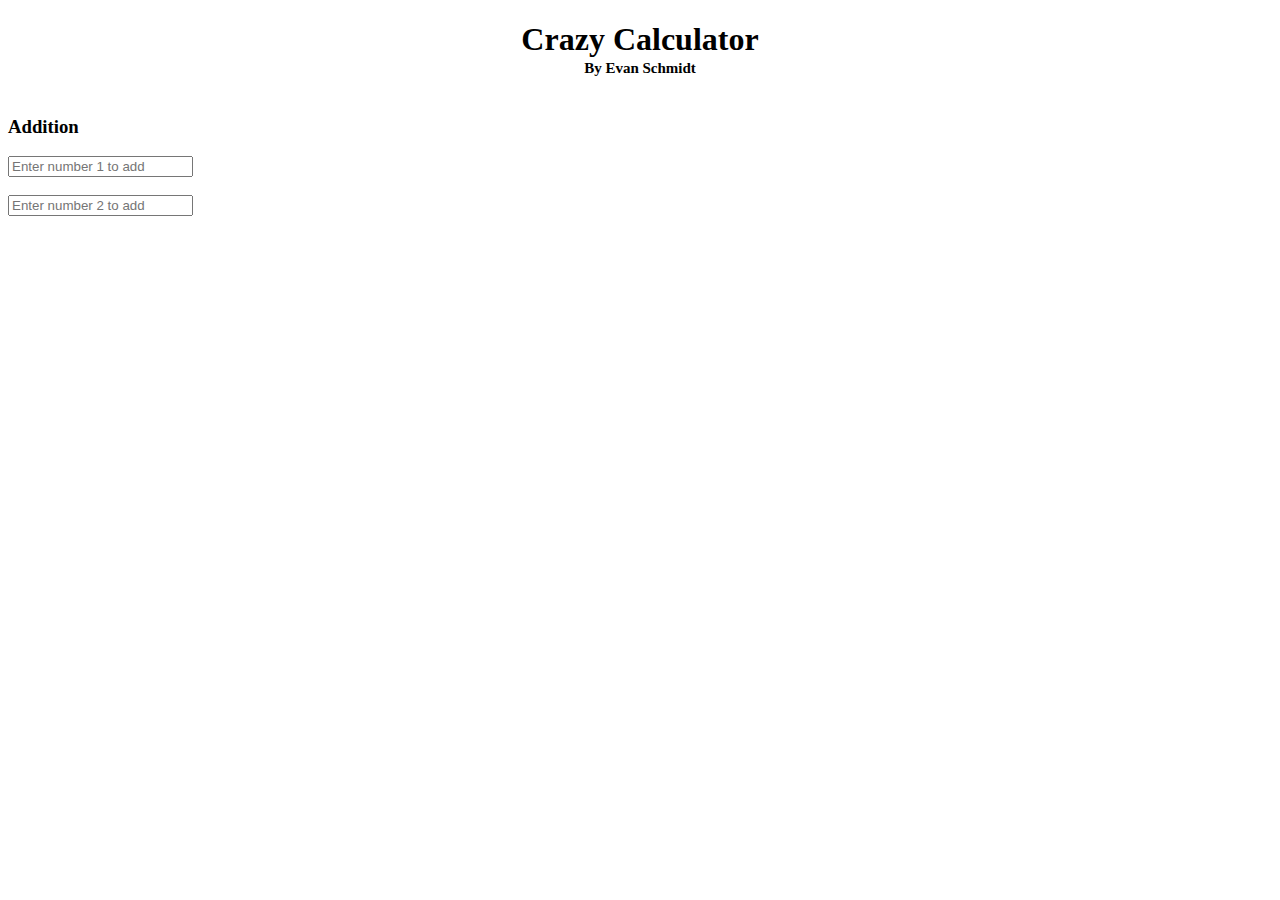
<file: online_viewer_net (1).html>
<!DOCTYPE html>
<html lang="en">
<head>
    <meta charset="UTF-8">
    <meta name="viewport" content="width=device-width, initial-scale=1.0">
    <title>Centered Title Example</title>
</head>
<body>
    <div class="centered-title">
        <h1>Crazy Calculator</h1>
    </div>
        <style>
        .centered-title {
            text-align: center;
    </style>
    <div class="centered-subtitle">
        <h2>By Evan Schmidt</h2>
    </div>
    <style>
        .centered-subtitle {
            text-align: center;
            position: relative;
            top: -20px;
            font-size: 10px;
        }
    </style>
    <h3>Addition</h3>
    <input type="number", step="0.001", placeholder="Enter number 1 to add", id="add-in-1">
    <br><br>
    <input type="number", step="0.001", placeholder="Enter number 2 to add", id="add-in-2">
    
</body>
</html>
</file>
